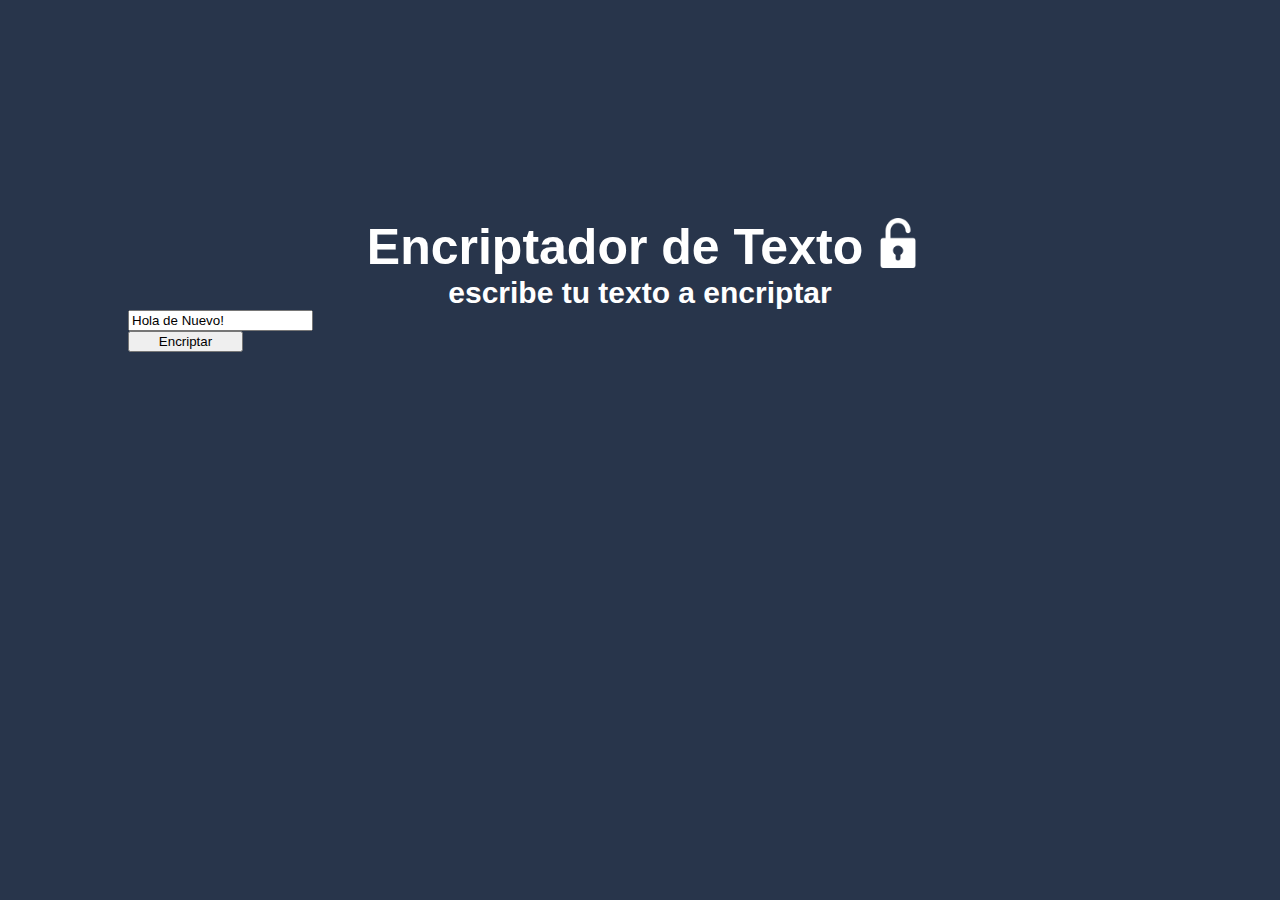
<file: index.html>
<!DOCTYPE html>
<html lang="en">

<head>
    <meta charset="UTF-8">
    <meta http-equiv="X-UA-Compatible" content="IE=edge">
    <meta name="viewport" content="width=device-width, initial-scale=1.0">
    <link rel="stylesheet" href="css.css">
    <link href="https://cdn.jsdelivr.net/npm/bootstrap@5.2.3/dist/css/bootstrap.min.css" rel="stylesheet"
        integrity="sha384-rbsA2VBKQhggwzxH7pPCaAqO46MgnOM80zW1RWuH61DGLwZJEdK2Kadq2F9CUG65" crossorigin="anonymous">
    <title>Encriptador</title>
</head>

<body class="general" id="general">
    <div class="all">
        <header>
            <h1>Encriptador de Texto</h1>
            <figure>
                <img id="image" src="./image/candado.png" alt="candado">
            </figure>
        </header>

        <div class="main">
            <h2>escribe tu texto a encriptar</h2>

            <div class="input-group">
                <input id="input" type="text" name="input" value="Hola de Nuevo!" class="form-control"
                    placeholder="texto a encriptar" oninput="validarInput()" aria-label="Recipient's username"
                    aria-describedby="basic-addon2">
                <div class="input-group-append" id="divButton">
                    <button id="button" class="btn btn-success" onclick="buttonChange()"
                        type="button">Encriptar</button>
                </div>
            </div>
        </div>
    </div>

    <!--eso es un mensaje-->


    <script src="https://cdn.jsdelivr.net/npm/@popperjs/core@2.11.6/dist/umd/popper.min.js"
        integrity="sha384-oBqDVmMz9ATKxIep9tiCxS/Z9fNfEXiDAYTujMAeBAsjFuCZSmKbSSUnQlmh/jp3"
        crossorigin="anonymous"></script>
    <script src="https://cdn.jsdelivr.net/npm/bootstrap@5.2.3/dist/js/bootstrap.min.js"
        integrity="sha384-cuYeSxntonz0PPNlHhBs68uyIAVpIIOZZ5JqeqvYYIcEL727kskC66kF92t6Xl2V"
        crossorigin="anonymous"></script>
    <script src="Js.js"></script>
</body>

</html>
</file>
<file: css.css>
@font-face {
    font-family:'Jua', sans-serif ;
    src: url('https://fonts.googleapis.com/css2? family=Jua&display=swap');
}

/*GENERALIDADES */
*{
    margin: 0;
    box-sizing: border-box;
}

/*HEADER */

header{
    display: flex;
    width: 100%;
    margin-top: 40px;
    justify-content: center;
}

h1{
    font-family: "Jua", sans-serif;
    font-size: 30px;
    margin: 0 10px;
    color: white;
}

#divButton{
    width: 115px;
}

#button{
    width: 100%;
}

/*MAIN CONTENT*/

.general{
    background-color: #28354B;
}

.main{
    margin: auto;
    width: 80%;
}

figure>img{
    filter: invert();
    width: 100%;
}

figure {
    width: 30px;
    height: 30px;
}

.main>h2{
    font-family: "Jua", sans-serif;
    font-size: 20px;
    color: white;
    text-align: center;
}



.all{
    margin-top: 50%;
}

@media (min-width: 768px){
    h2{
        text-align: center;
    }

    header>h1{
        font-size: 50px;
    }

    header>figure{
        width: 50px;
        height: 50px;
    }

    .main>h2{
        font-size: 25px;
    }
}

@media (min-width: 1024px){
    .all{
        margin-top: 17%;
    }

    figure{
        margin: 0;
    }

    .main>h2{
        font-size: 30px;
    }

}
</file>
